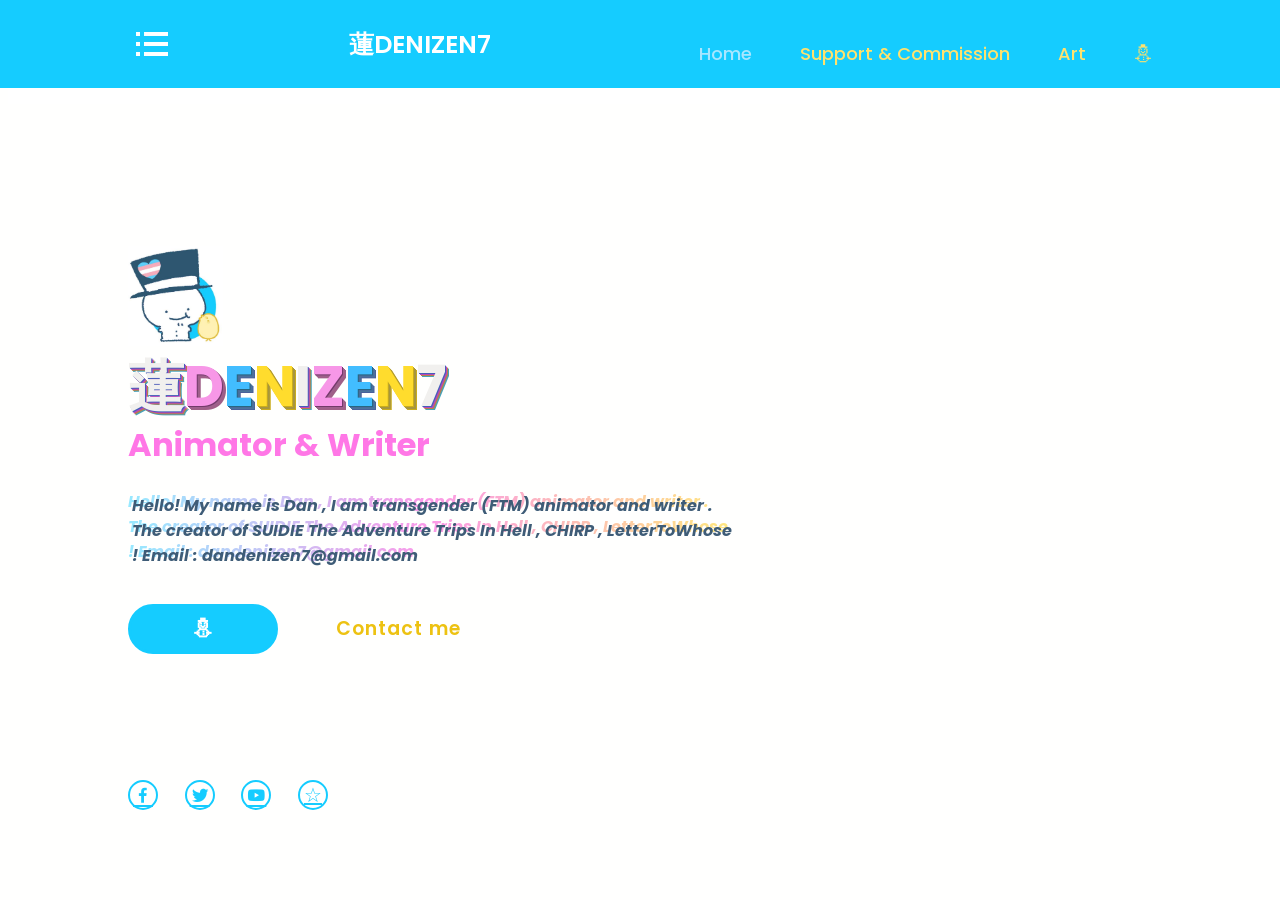
<file: index.html>
<!DOCTYPE html>
<html lang="en">
<head>
    <meta charset="UTF-8">
    <meta name="viewport" content="width=device-width, initial-scale=1.0">
    <link rel="stylesheet" href="style.css">
    <link href='https://unpkg.com/boxicons@2.1.4/css/boxicons.min.css' rel='stylesheet'>
    <title> ⛄︎ 蓮DENIZEN7's Website </title>
</head>

<body>
    <header class="header">
        <input type="checkbox" name="" id="toggler">
        <label for="toggler" i class="bx bx-list-ul"></a>
        <a href="#" class="logo">蓮DENIZEN7</a>

        <nav class="navbar">
         <a href="Denizen_Website.html" class="active">Home</a>
         <a href="Supportandcomss.html" class="commission">Support & Commission</a>
         <a href="Artnaja.html" class="artsu">Art</a>
         <a href="snowman.html" class="snowman">⛄︎</a> 
        </nav>
    </header>

    
    <section class="home">
        <div class="home-content">
             <section class="img-home">
                 
             </section>
            <img src="./raknaja.jpg" alt="nakkk" height="100px" weight="100px">
           <h1><span>蓮</span><span>D</span><span>E</span><span>N</span><span>I</span><span>Z</span><span>E</span><span>N</span><span>7</span></h1>
            <h3> Animator & Writer </h3>
            <p> <b><em>Hello! My name is Dan , I am transgender (FTM) animator and writer . The creator of SUIDIE The Adventure Trips In Hell , CHIRP , LetterToWhose !     
                Email : dandenizen7@gmail.com </em></b>  </p>
            <div class="btn-box">
                 <a href="snowman.html">⛄︎</a>
                 <a href="https://x.com/Denizen_n_Chrip">Contact me</a>
            </div>
        </div>

        <div class="home-sci"> 
             <a href="https://www.facebook.com/profile.php?id=100090210487732&mibextid=zbwkwl"><i class='bx bxl-facebook'></i></a>
             <a href="https://x.com/Denizen_n_Chrip"><i class='bx bxl-twitter'></i></a>
             <a href="https://www.youtube.com/@DENIZEN_NSXTM"><i class='bx bxl-youtube'></i></a>
             <a href="Artnaja.html">☆</a>
        </div>
          </div>
    </section>

    
</body>

</html>
</file>
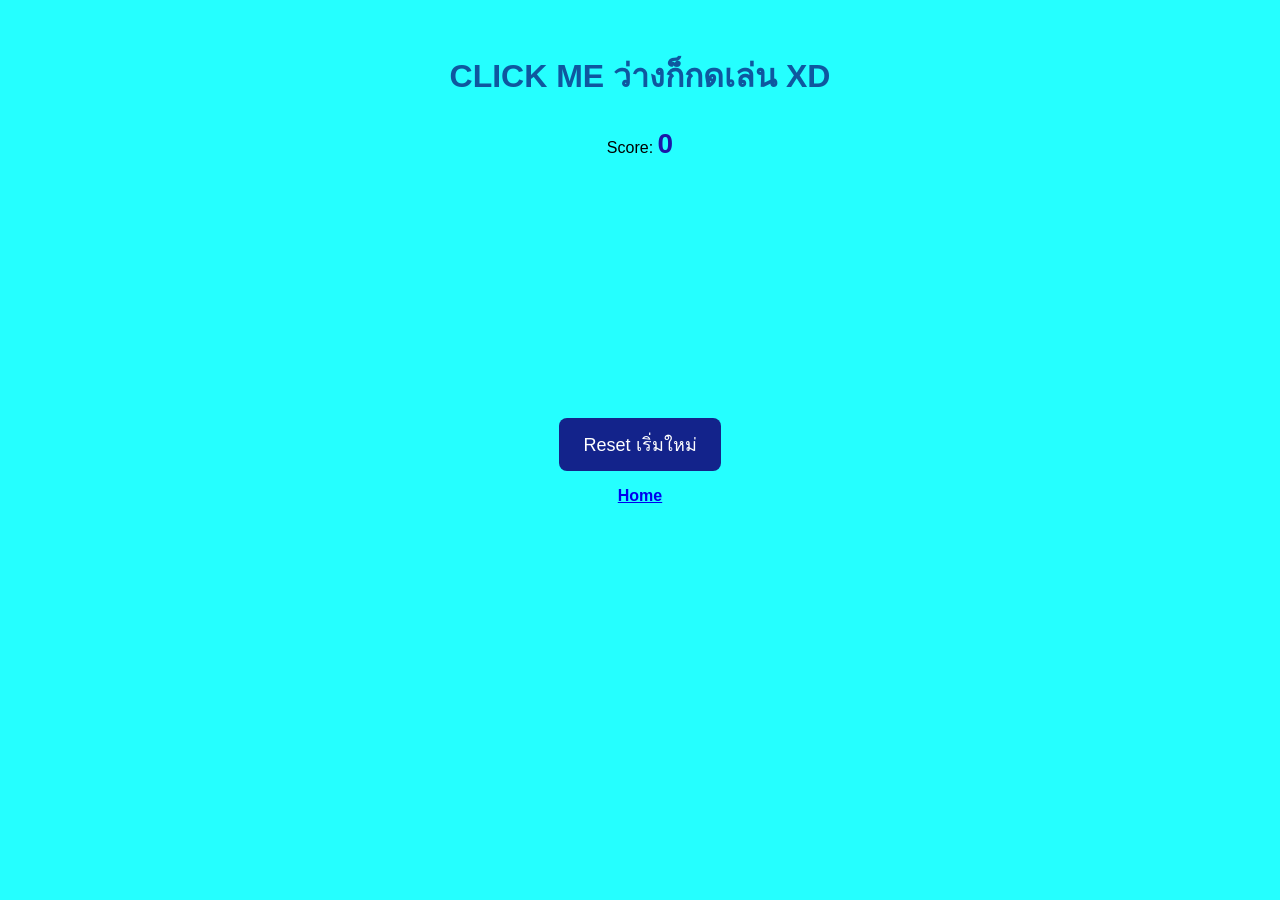
<file: snowman.html>
<!DOCTYPE html>
<html lang="en">

<head>
    <meta charset="UTF-8">
    <meta name="viewport" 
          content="width=device-width, initial-scale=1.0">
    <title>⛄︎</title>
    <style>
        /* Game styling */
        body {
            text-align: center;
            font-family: 'Arial', sans-serif;
            background-color: #25ffff;
            margin-top: 50px;
        }

        h2 {
            font-size: 32px;
            color: #0f579f;
        }

        #cookie {
            width: 200px;
            height: 200px;
            background: url(https://scontent.fbkk12-3.fna.fbcdn.net/v/t39.30808-6/799829490_1066656463018027_1037784669841723802_n.jpg?stp=dst-jpg_tt6&cstp=mx494x506&ctp=p206x206&_nc_cat=100&_nc_map=urlgen_bucketless&ccb=1-7&_nc_sid=bd9a62&_nc_eui2=AeEM3c9HG5tJrnFAVNEemftlFqKIvf0m-zkWooi9_Sb7OUnUPTxvPaCEaBXS8pjDnbwaKVWZCbo0cGMg3ORXzj-g&_nc_ohc=zYU8973gTeMQ7kNvwF182DU&_nc_oc=AdqUBiElv2E6Yrry3lk5F3Ch5hA7Hta36WePiKlt9YSPSg-08HjvZH3ghAIMquVsNR7h3wZDBikgPqcpyHkgotMS&_nc_zt=23&_nc_ht=scontent.fbkk12-3.fna&_nc_gid=2m9MlO80_FLHe8Z3BHtX5Q&_nc_ss=7b2a8&oh=00_AQJv-fBPMp2WVpzIxQiVB5aeMug38ZSyhcMyytKlZ7MEbw&oe=6AB01748);
            border-radius: 10%;
            display: inline-block;
            cursor: pointer;
            transition: transform 0.1s, box-shadow 0.1s;
            position: relative;
        }

        #cookie:active {
            transform: scale(0.8);
        }

        #score {
            font-size: 28px;
            font-weight: bold;
            margin: 20px 0;
            color: #1c17a8;
        }

        button {
            padding: 12px 24px;
            font-size: 18px;
            cursor: pointer;
            background-color: #13238b;
            color: white;
            border: none;
            border-radius: 8px;
            margin-top: 20px;
            transition: background-color 0.3s;
        }

        button:hover {
            background-color: #2eb2fa;
        }
    </style>
</head>

<body>
    <h2><strong> CLICK ME ว่างก็กดเล่น XD </strong></h2>
    <p>Score: <span id="score">0</span></p>
    <div id="cookie">
        <div class="chocolate-chip chip1"></div>
        <div class="chocolate-chip chip2"></div>
        <div class="chocolate-chip chip3"></div>
        <div class="chocolate-chip chip4"></div>
        <div class="chocolate-chip chip5"></div>
        <div class="chocolate-chip chip6"></div>
        <div class="chocolate-chip chip7"></div>
    </div>
    <br><br>
    <button id="reset-button">Reset เริ่มใหม่</button>

    <script>
        let score = 0;

        // Increment score on cookie click
        const cookie = document.getElementById('cookie');
        const scoreDisplay = document.getElementById('score');
        const resetButton = document.getElementById('reset-button');

        cookie.addEventListener('click', () => {
            score++;
            scoreDisplay.textContent = score;
        });

        // Reset the score
        resetButton.addEventListener('click', () => {
            score = 0;
            scoreDisplay.textContent = score;
        });
    </script>
<a href="Denizen_Website.html"><p><strong>Home</strong></p></i></a>
</body>

</html>
</file>
<file: style.css>
@import url('https://fonts.googleapis.com/css2?family=Poppins:wght@300;400;500;600;700;800;900&display=swap');

* { 
    margin: 0;
    padding: 0;
    box-sizing: border-box;
    font-family: 'Poppins' , sans-serif;
}
body {
    background-color: rgb(255, 255, 254);
    color: #15ccff;
}
.header {
    position: fixed;
    top: 0;
    left: 0;
    width: 100%;
    padding: 20px 10%;
    background: #15ccff;
    display: flex;
    justify-content: space-between;
    align-items: center;
    z-index: 100;
    box-shadow: 0.5rem 1rem rgb(255, 255, 255);
}


.logo {
    position: relative;
    font-size: 25px;
    color: rgb(255, 255, 255);
    text-decoration: none;
    font-weight: 600;
}

.logo::before{
   content: '';
   position: absolute;
   top: 0;
   right: 0;
   width: 100%;
   height: 100%;
   background: #15ccff;
   animation: showRight 1s ease forwards;
   animation-delay: .4s;
}

.navbar a {
    font-size: 18px;
    color: #ffe26d;
    text-decoration: none;
    font-weight: 500;
    margin-left: 35px;
    transition: .3s;
}

.navbar a:hover {
    color: rgb(53, 114, 239);
}

.navbar a.active {
    color:rgb(167, 230, 255);
}

@media (max-width:991px) {
html{
    font-size: 62%;
    scroll-behavior: smooth;
    scroll-padding-top: 6rem;
    overflow-x: hidden;
}
}

@media (max-width:991px) {

    html{
        font-size: 55%;
    }

    header{
        padding: 2rem;
    }
}

@media (max-width:768px){

    header.bx-list-ul{
        display: block;
    }

    @media (max-width:450px){

        html{
            font-size: 50%;
        }
    }
    
header .navbar{
    position: absolute;
    top:100%;left: 0%; right: 0%; 
    background: rgb(68, 127, 237);
    border-top: .1rem solid rgb(0, 48, 136);
    clip-path: polygon(0 0, 100% 0, 100% 0, 0 0);
}

header #toggler:checked ~ .navbar{
    clip-path: polygon(0 0, 100% 0%, 100% 100%, 0% 100%);
}

header .navbar a{
    margin: 1.5rem;
    padding: 1.5rem;
    background: rgb(138, 165, 188);
    border: .1rem solid rgb(27, 39, 147);
    display: block;
}

}
      header #toggler{
    display: none;
      }

  header .bx-list-ul{
    font-size: 3rem;
    color: rgb(255, 255, 255);
    border-radius: .5rem;
    padding: .5rem 1.5rem;
    cursor: none;
    border: .1rem solid rgb(228, 106, 18);
    display: contents;
  }

.home {
    height: 100vh;
    background-size: cover;
    background-position: center;
    display: flex;
    align-items: center;
    padding: 0 10%;
}

.home-content {
    max-width: 600px;
}  

.img-home {
    border-radius: 50%;
}

.img-home img {
    border-radius: 50%;
    position: relative;
    width: 32vh;
    box-shadow: 0 0 25px solid #060101;
    cursor: pointer;
    transition: 0.2s linear;
}

.home-content h1 {
    position: relative;
    font-size: 56px;
    font-weight: 700;
    line-height: 1.2;
    text-shadow: 2px 10px 0px #fefefe;
}

.home-content h1::before {
    content: '';
    position: absolute;
    top: 0;
    right: 0;
    width: 100%;
    height: 100%;
    background: rgb(255, 254, 254);
    animation: showRight 1s ease forwards;
    animation-delay: 1s;
 }

.home-content h3 {
    position: relative;
    font-size: 32px;
    font-weight: 700;
    color: #ff77e6;
    text-shadow: 2px 2px 10px #fefefe;
}

.home-content h3::before {
    content: '';
    position: absolute;
    top: 0;
    right: 0;
    width: 100%;
    height: 100%;
    background: rgb(255, 255, 255);
    animation: showRight 1s ease forwards;
    animation-delay: 1.3s;
 }

.home-content p {
    position: relative;
    font-size: 16px;
    margin: 20px 0 40px;
   background: linear-gradient(to right, #97e9ff , #fb99e9 , #ffe680);
    -webkit-text-fill-color: transparent;
    -webkit-background-clip: text;
    text-shadow: 4px 4px 0 #3e5c77;
}

.home {
background: url="./bgnakrub.jpg" no-repeat;
 background-size: 1680px 1050px;
 display: flex;
 background-position: right;
}

.home-content p::before {
    content: '';
    position: absolute;
    top: 0;
    right: 0;
    width: 100%;
    height: 100%;
    background: rgb(255, 255, 255);
    animation: showRight 1s ease forwards;
    animation-delay: 1.6s;
 }

.home-content .btn-box {
    display: flex;
    justify-content: space-between;
    width: 345px;
    height: 50px;
}

.home-content .btn-box::before {
    content: '';
    position: absolute;
    top: 0;
    right: 0;
    width: 100%;
    height: 100%;
    background: rgb(255, 255, 255);
    animation: showRight 1s ease forwards;
    animation-delay: 1.9s;
    z-index: 2;
 }

.btn-box a {
    position: relative;
    display: inline-flex;
    justify-content: center;
    align-items: center;
    width: 150px;
    height: 100%;
    background: #15ccff;
    border: 3px solid #15ccff;
    border-radius: 100px;
    font-size: 19px;
    color: rgb(255, 255, 255);
    text-decoration: none;
    font-weight: 600;
    letter-spacing: 1px;
    z-index: 1;
    overflow: hidden;
    transition: .5s;
}

.btn-box a:hover {
    color: #15ccff;
    background: transparent;
}

.btn-box a:nth-child(2) {
    background: transparent;
    color: #edc212;
    border: #ffe26d;
}

.btn-box a:nth-child(2):hover {
    background: transparent;
    color: #ffffff;
}

.btn-box a:nth-child(2)::before {
    background:  #ffe26d;   
}

.btn-box a::before {
    content: '';
    position: absolute;
    top: 0;
    left: 0;
    width: 0;
    height: 100%;
    background: #ffffff;
    z-index: -1;
    transition: .5s;
}

.btn-box a:hover::before {
    width: 100%;
}

.home-sci {
    position: absolute;
    bottom: 90px;
    width: 200px;
    display: flex;
    justify-content: space-between;
}

.home-sci a::before {
    content: '';
    position: absolute;
    top: 0;
    right: 0;
    width: 100%;
    height: 100%;
    background: rgb(0, 0, 0);
    animation: showRight 1s ease forwards;
    animation-delay: 2.5s;
    z-index: 2;
 }

.home-sci a {
    position: relative;
    display: inline-flex;
    justify-content: center;
    align-items: center;
    width: 30px;
    height: 30px;
    background: transparent;
    border: 2px solid #15ccff;
    border-radius: 50%;
    font-size: 20px;
    color: #15ccff;
    transition: .5s;
}

.home-sci a:hover {
    background: #15ccff;
    color:rgb(255, 255, 255);
}

.home-sci a::before {
    content: '';
    position: absolute;
    top: 0;
    left: 0;
    width: 0%;
    height: 100%;
    background: rgb(117, 195, 255);
    z-index: -1;
    transition: .5s;
}


.home-sci a:hover::before {
    width: 100%;
}

@keyframes showRight {
    100% {
        width: 0;
    }
}

@import url(https://fonts.googleapis.com/css?family=Signika:700,300,600);

h1 span { display:inline-block; animation:float .2s ease-in-out infinite; }
 @keyframes float {
  0%,100%{ transform:none; }
  33%{ transform:translateY(-1px) rotate(-2deg); }
  66%{ transform:translateY(1px) rotate(2deg); }
}
body:hover span { animation:bounce .6s; }
@keyframes bounce {
  0%,100%{ transform:translate(0); }
  25%{ transform:rotateX(20deg) translateY(2px) rotate(-3deg); }
  50%{ transform:translateY(-20px) rotate(3deg) scale(1.1);  }
}

span:nth-child(4n) { color:rgb(255, 220, 45); text-shadow:1px 1px hsl(50, 75%, 45%), 2px 2px hsl(50, 45%, 45%), 3px 3px hsl(50, 45%, 45%), 4px 4px hsl(50, 75%, 45%); }
span:nth-child(4n-1) { color:hsl(201, 100%, 63%); text-shadow:1px 1px hsl(197, 53%, 33%), 2px 2px hsl(216, 35%, 45%), 3px 3px hsl(209, 35%, 45%), 4px 4px hsl(224, 35%, 45%); }
span:nth-child(4n-2) { color:hsl(310, 86%, 78%); text-shadow:1px 1px hsl(310, 33%, 34%), 2px 2px hsl(316, 25%, 50%), 3px 3px hsl(322, 25%, 50%), 4px 4px hsl(322, 25%, 50%); }
span:nth-child(4n-3) { color:hsl(40, 10%, 94%); text-shadow:1px 1px hsl(227, 45%, 50%), 2px 2px hsl(300, 45%, 50%), 3px 3px hsl(30, 45%, 50%), 4px 4px hsl(192, 45%, 50%); }

h1 span:nth-child(2){ animation-delay:.05s; }
h1 span:nth-child(3){ animation-delay:.1s; }
h1 span:nth-child(4){ animation-delay:.15s; }
h1 span:nth-child(5){ animation-delay:.2s; }
h1 span:nth-child(6){ animation-delay:.25s; }
h1 span:nth-child(7){ animation-delay:.3s; }
h1 span:nth-child(8){ animation-delay:.35s; }
h1 span:nth-child(9){ animation-delay:.4s; }
h1 span:nth-child(10){ animation-delay:.45s; }
h1 span:nth-child(11){ animation-delay:.5s; }
h1 span:nth-child(12){ animation-delay:.55s; }
h1 span:nth-child(13){ animation-delay:.6s; }
h1 span:nth-child(14){ animation-delay:.65s; }

.carousel {
    margin: 10px auto;
    width: 90%;
    border:5px solid rgb(255, 255, 255);
    display: flex;
    overflow-x: auto;
    gap: 1em;
}

.carousel::-webkit-scrollbar {
    display: none;
}

.group {

    display: flex;
    align-items: center;
    justify-content: center;
    gap: 1em;
    animation: spin 20s infinite linear;
    padding-right: 1em;
}

.card {
    flex: 0 0 0em;
    height: 5em;
    padding: 1em;
   background: linear-gradient(to bottom, #b9f1ff , #fbfaf8);
    font-size: 3rem;
    border-radius: 200px;
    text-align: center;
    align-content: center;
    font-style: italic;
}

.artna {
    font-size: large;
    font-weight: 200;
    font-style: oblique;
    position: relative;
    left: 20%;
    right: 35%;
    margin: 3%;
}

.card img{
    border-radius: 200px;
}

@keyframes spin {
    from {translate: 0;}
    to {translate: -100%;}
    
}
a.glow-link {
  position: relative;
  color: rgb(4, 108, 193);
  text-decoration: none;
   font-size: 56px;
    font-weight: 700;
    line-height: 1.2;
    bottom:50%;
    right:  45%;
    left: 45%;
}
a.glow-link::after {
  content: '';
  position: relative;
  left: 50%;
  bottom: -2px;
  width: 0;
  height: 2px;
  background: currentColor;
  transition: width 0.25s ease, left 0.25s ease;
}
a.glow-link:hover::after,
a.glow-link:focus-visible::after {
  width: 100%;
  left: 0;
}

.shuynoinakub {
     content: '';
    margin: 5;
    position: relative;
    cursor: pointer;
    display: flex;
    background-size: 500px 200px;
}

.Allforone {
background: url(https://scontent.fbkk9-2.fna.fbcdn.net/v/t39.30808-6/802777800_1066474463036227_4673343322628749525_n.jpg?stp=dst-jpg_tt6&cstp=mx1680x1050&ctp=s1680x1050&_nc_cat=102&_nc_map=urlgen_bucketless&ccb=1-7&_nc_sid=833d8c&_nc_ohc=P50CGkai5G8Q7kNvwFiUj99&_nc_oc=AdqzsaOjG6bGb2UWkdtaXsDK9FE0Jubt7kUGM-Yb59XUb13NgZPAhp6BcbatHZwPPTKeNBX_UHDeu7FOpEjiaSDr&_nc_zt=23&_nc_ht=scontent.fbkk9-2.fna&_nc_gid=ETU4MkbfAlp2dnH9TuNVDA&_nc_ss=7b289&oh=00_AQIZXJrT6i5llZZFTTPqlD_BzSkUNnO_zvfSDAY7lYrzDQ&oe=6AAFD32B) no-repeat;
 background-size: 1680px 1050px;
 display: flex;
 background-position: right;
}

.musicnja {
    padding: 0 25%;
    position: relative;
    background: url(https://scontent.fbkk9-2.fna.fbcdn.net/v/t39.30808-6/802777800_1066474463036227_4673343322628749525_n.jpg?stp=dst-jpg_tt6&cstp=mx1680x1050&ctp=s1680x1050&_nc_cat=102&_nc_map=urlgen_bucketless&ccb=1-7&_nc_sid=833d8c&_nc_ohc=P50CGkai5G8Q7kNvwFiUj99&_nc_oc=AdqzsaOjG6bGb2UWkdtaXsDK9FE0Jubt7kUGM-Yb59XUb13NgZPAhp6BcbatHZwPPTKeNBX_UHDeu7FOpEjiaSDr&_nc_zt=23&_nc_ht=scontent.fbkk9-2.fna&_nc_gid=ETU4MkbfAlp2dnH9TuNVDA&_nc_ss=7b289&oh=00_AQIZXJrT6i5llZZFTTPqlD_BzSkUNnO_zvfSDAY7lYrzDQ&oe=6AAFD32B) no-repeat;
 display: flex;
 background-position: 100%;
}

.gung img{
      padding: 0% 0% 10;
      position: relative;
      display: flex;
      margin: 2%;
      right: 40%;
      left: 40%;
}
</file>
